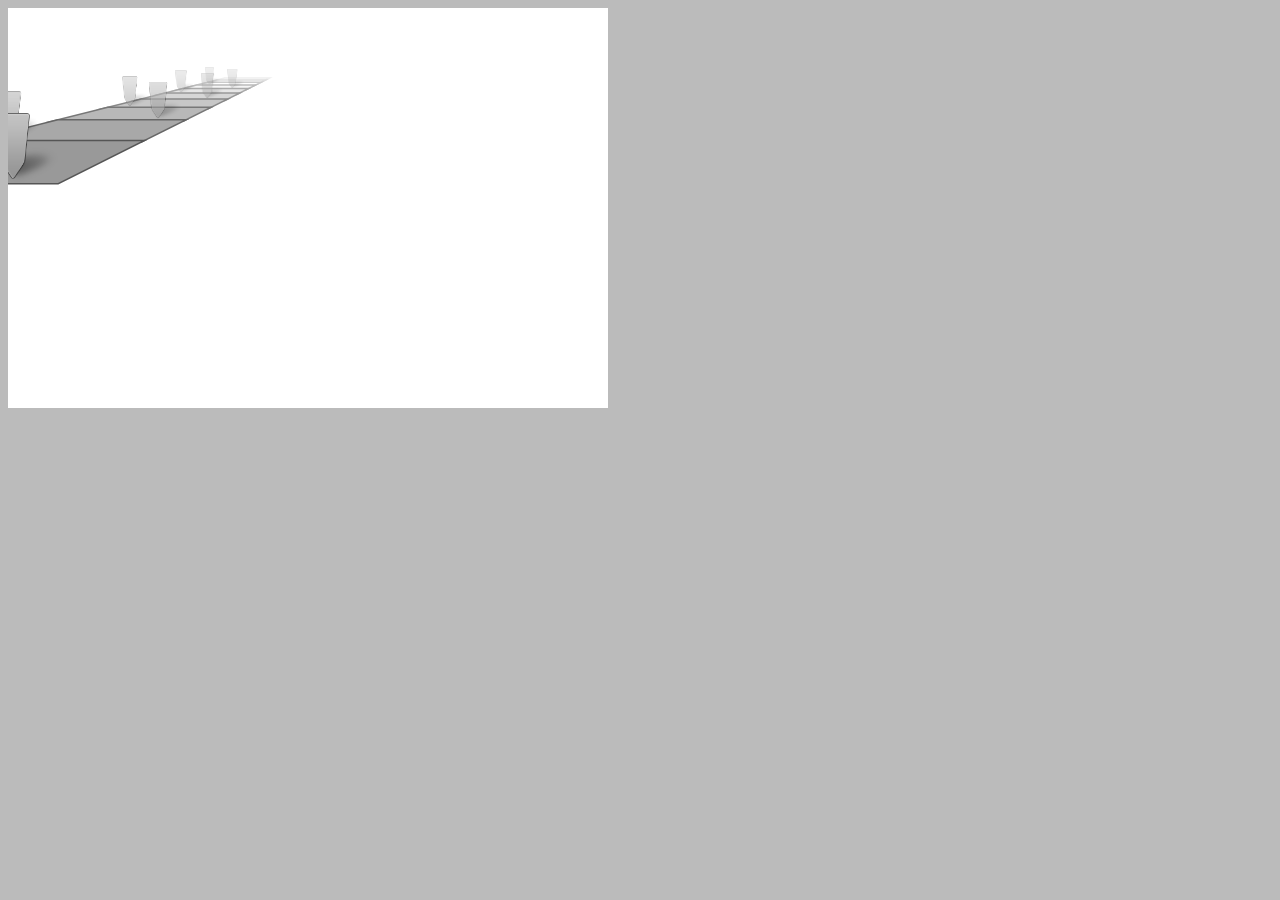
<file: index.html>
<!doctype html>
<html>
 <head>
  <meta charset="utf-8">
  <title>Event Demo</title>
  
  <!--  https://github.com/lamberta/html5-animation -->
  <!-- http://my.safaribooksonline.com/book/programming/javascript/9781430236658/chapter-18-matrix-math/matrix_operations?percentage=&reader=html#X2ludGVybmFsX0h0bWxWaWV3P3htbGlkPTk3ODE0MzAyMzY2NTglMkZkcmF3aW5nX3BhdGhzX3dpdGhfbGluZXRvX2FuZCZxdWVyeT0= -->
  
  <link rel="stylesheet" href="css/style.css">
 <!-- 
 <style>
  #canvas {
    background-color: #000000;
  }
  </style>
   -->
   
  </head>
 <body>
  <canvas id="canvas" width="600" height="400"></canvas>
  <!--  <textarea id="log"></textarea>  -->
  <script src="lib/utils.js"></script>
  <script src="lib/point3d.js"></script>
  <script src="lib/PointsSet.js"></script>
    <script>
	
     
  	window.onload = function() 
  	{

  		var canvas = document.getElementById('canvas'),
        context = canvas.getContext('2d'),
        
      	mouse = utils.captureMouse(canvas),
        // points = [],
		//  fl = 250,
        vpX = canvas.width / 2,
        vpY = canvas.height / 8,
        canHeight = canvas.height,
        canWidth = canvas.width;
  		    	
     	var mZ;
     	var mX = 300;
     	var tiles = [];
     	var zPos = 4000;
     	var tilesLength = zPos;
     	
     	var isEven = false
     	
     	 
     	
     	for (var i=40; i > -1; i--) {
     		var activeTile = createTile();
     	}
	    
	    function createTile() {
	    	
	    	var markerpos = 0;
	    	if (isEven) {markerpos = 150;}
	    	
	    	var tile = new PointsSet(0, 100, zPos, vpX, vpY, markerpos);
	    	tiles.push(tile);
		    zPos -= 100;
		    isEven = !isEven;
	 	    return tile;
	    }

	    
	    function drawTile (tile) {
	 		tile.draw(context);
	 	}
	    
	    function moveZ (tile) {
	    	tile.translate(mX, mZ, tilesLength);
	    }
	 	
	
	    (function drawFrame () {
			window.requestAnimationFrame(drawFrame, canvas);
			context.clearRect(0, 0, canvas.width, canvas.height);			
			
			mZ = mouse.y / canHeight;
			mX = mouse.x - (canWidth / 2);
			
			tiles.forEach(moveZ);
			tiles.forEach(drawTile);
					
				     
	    }());
	    
	    
  	};

  	
 
  	

  </script>
 </body>
</html>
</file>
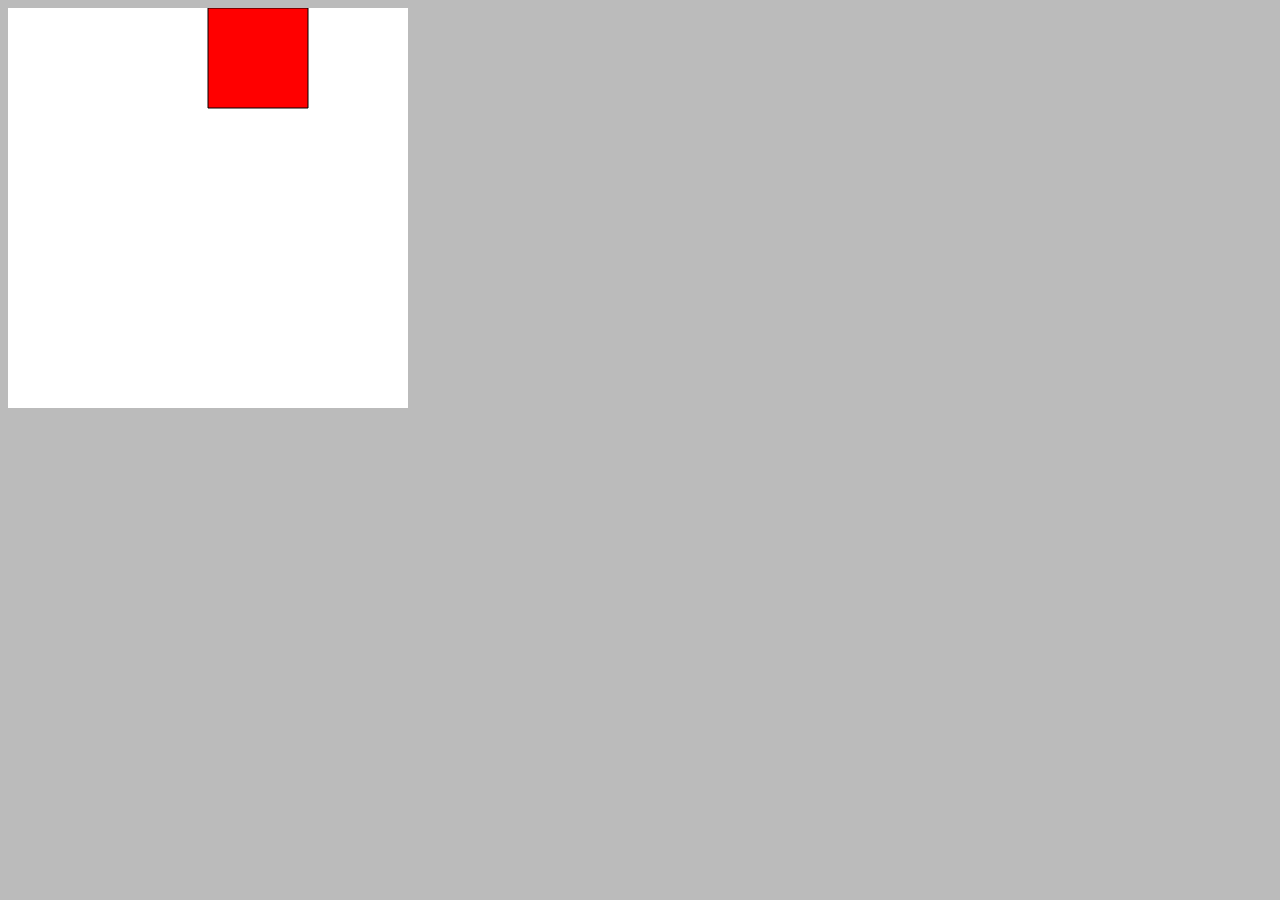
<file: box.html>
<!doctype html>
<html>
 <head>
  <meta charset="utf-8">
  <title>Event Demo</title>
  
  <!--  https://github.com/lamberta/html5-animation -->
  <!-- http://my.safaribooksonline.com/book/programming/javascript/9781430236658/chapter-18-matrix-math/matrix_operations?percentage=&reader=html#X2ludGVybmFsX0h0bWxWaWV3P3htbGlkPTk3ODE0MzAyMzY2NTglMkZkcmF3aW5nX3BhdGhzX3dpdGhfbGluZXRvX2FuZCZxdWVyeT0= -->
  
  <link rel="stylesheet" href="css/style.css">
 <!-- 
 <style>
  #canvas {
    background-color: #000000;
  }
  </style>
   -->
   
  </head>
 <body>
  <canvas id="canvas" width="400" height="400"></canvas>
  <!--  <textarea id="log"></textarea>  -->
  <script src="lib/utils.js"></script>
  <script src="lib/ball.js"></script>
  <script src="lib/arrow.js"></script>
  <script src="lib/ship.js"></script>
  <script src="lib/ball3d.js"></script>
  <script src="lib/point3d.js"></script>
  <script src="lib/flatsquare.js"></script>
   <script src="lib/box.js"></script>
     <script>
	
  	
  	 window.onload = function () {
  		var canvas = document.getElementById('canvas'),
        context = canvas.getContext('2d'),
        boxes = [],
        activeBox = createBox(),
        gravity = 0.2;

	    function createBox () {
	      var box = new Box(100, 100);
	      box.x = 200;
	      boxes.push(box);
	      return box;
	    }
	
	    function drawBox (box) {
	      box.draw(context);
	    }
	
	    (function drawFrame () {
	      window.requestAnimationFrame(drawFrame, canvas);
	      context.clearRect(0, 0, canvas.width, canvas.height);
		
	      boxes.forEach(drawBox);
	    }());
     };
  	
  	
  	

  </script>
 </body>
</html>
</file>
<file: css/style.css>
body {
  background-color: #bbb; }

#canvas {
  background-color: #fff; }
</file>
